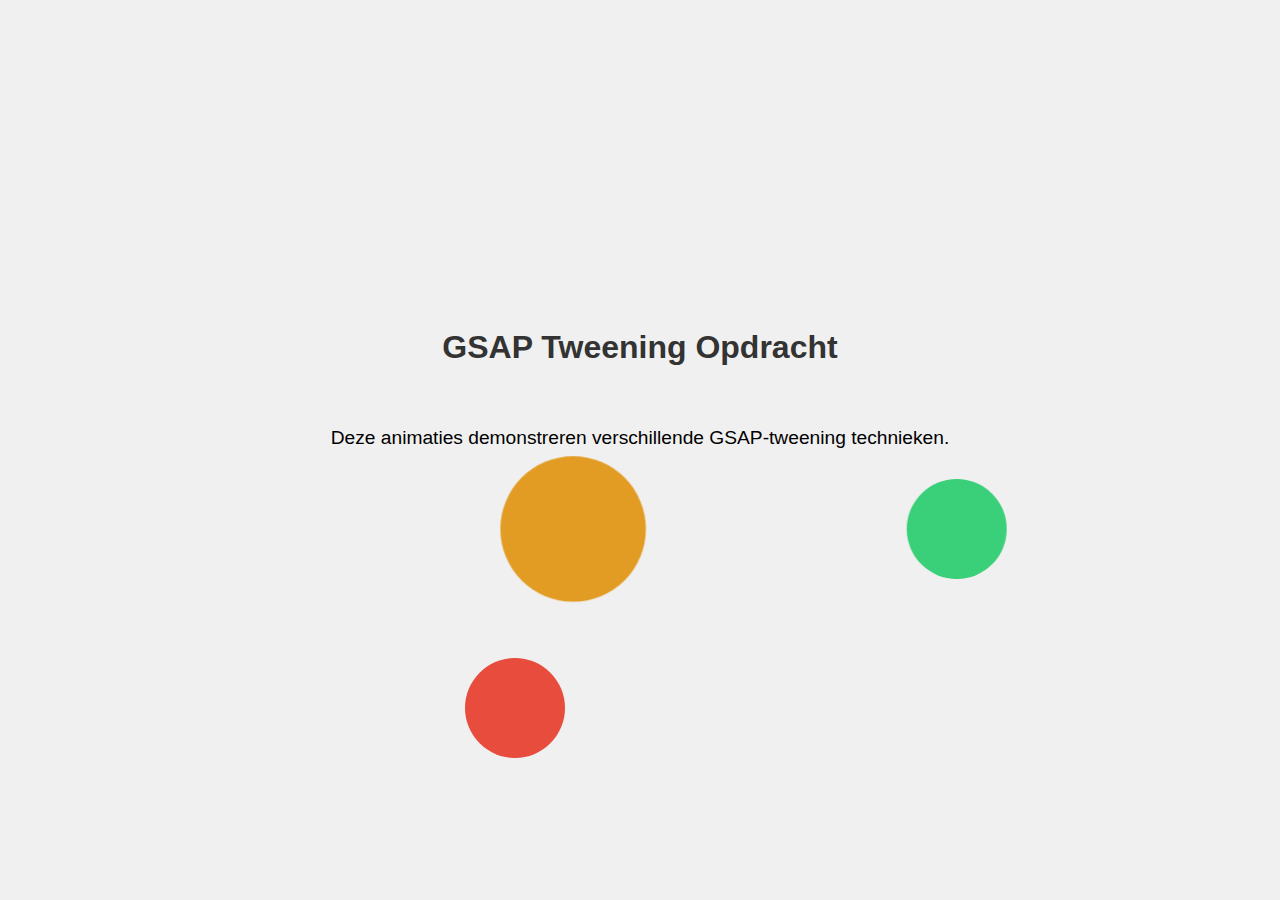
<file: opdracht2/index.html>
<!DOCTYPE html>
<html lang="nl">
<head>
    <meta charset="UTF-8">
    <meta name="viewport" content="width=device-width, initial-scale=1.0">
    <title>opdracht 2</title>
    <link rel="stylesheet" href="style.css">
</head>
<body>
    <header>
        <h1>GSAP Tweening Opdracht</h1>
    </header>
    <section>
        <p>Deze animaties demonstreren verschillende GSAP-tweening technieken.</p>
        <div class="element" id="element1"></div>
        <div class="element" id="element2"></div>
        <div class="element" id="element3"></div>
    </section>
    <script src="https://cdn.jsdelivr.net/npm/gsap@3.12.5/dist/gsap.min.js"></script>
    <script src="script.js"></script>
</body>
</html>
</file>
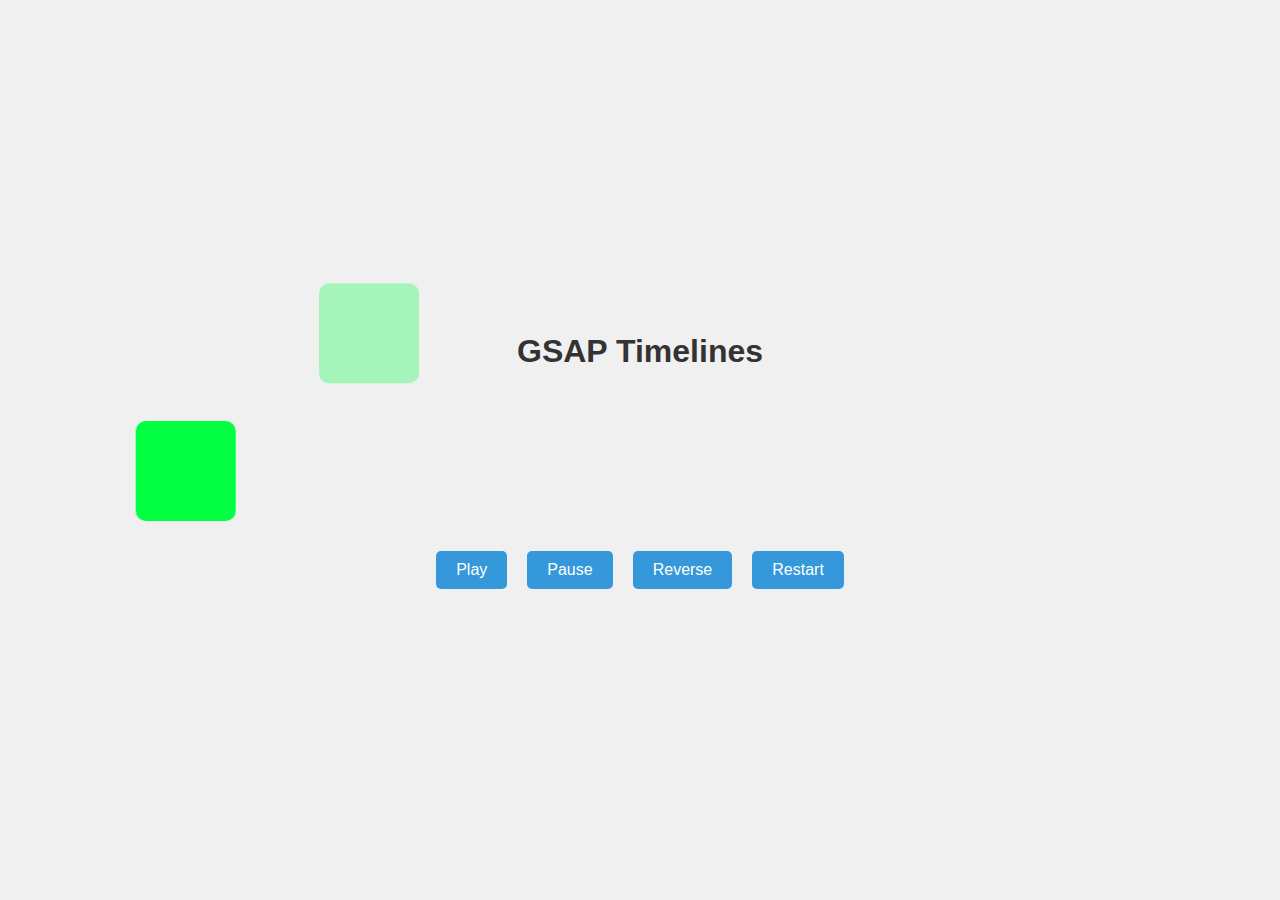
<file: opdracht3/index.html>
<!DOCTYPE html>
<html lang="nl">
<head>
    <meta charset="UTF-8">
    <meta name="viewport" content="width=device-width, initial-scale=1.0">
    <title>Opdracht 3</title>
    <link rel="stylesheet" href="style.css">
</head>
<body>
    <header>
        <h1>GSAP Timelines</h1>
    </header>

    <section id="animation-area">
        <div class="box" id="box1"></div>
        <div class="box" id="box2"></div>
        <div class="box" id="box3"></div>
        <div class="box" id="box4"></div>
        <div class="box" id="box5"></div>
        <div class="box" id="box6"></div>
    </section>

    <div id="controls">
        <button id="playBtn">Play</button>
        <button id="pauseBtn">Pause</button>
        <button id="reverseBtn">Reverse</button>
        <button id="restartBtn">Restart</button>
    </div>

    <script src="https://cdn.jsdelivr.net/npm/gsap@3.12.5/dist/gsap.min.js"></script>
    <script src="script.js"></script>
</body>
</html>
</file>
<file: opdracht2/style.css>
body {
    font-family: Arial, sans-serif;
    background-color: #f0f0f0;
    display: flex;
    flex-direction: column;
    align-items: center;
    justify-content: center;
    height: 100vh;
    margin: 0;
}


header {
    text-align: center;
    margin-bottom: 20px;
}

h1 {
    font-size: 2em;
    color: #333;
}


p {
    font-size: 1.2em;
    margin-bottom: 20px;
}


.element {
    width: 100px;
    height: 100px;
    background-color: #3498db;
    margin: 10px;
    display: inline-block;
    border-radius: 50%;
}


#element1 {
    background-color: #3498db;
}

#element2 {
    background-color: #e74c3c;
    position: relative;
    top: 200px;
}

#element3 {
    background-color: #2ecc71;
    position: relative;
    left: 300px;
}
</file>
<file: opdracht3/style.css>
body {
    font-family: Arial, sans-serif;
    display: flex;
    flex-direction: column;
    align-items: center;
    justify-content: center;
    height: 100vh;
    margin: 0;
    background-color: #f0f0f0;
}

header {
    text-align: center;
    margin-bottom: 20px;
}

h1 {
    font-size: 2em;
    color: #333;
}

#animation-area {
    display: flex;
    justify-content: space-between;
    width: 80%;
    margin-bottom: 20px;
}

.box {
    width: 100px;
    height: 100px;
    background-color: #00ff40;
    margin: 10px;
    border-radius: 10px;
    opacity: 1; 
}

#controls {
    display: flex;
    justify-content: center;
}

button {
    margin: 0 10px;
    padding: 10px 20px;
    border: none;
    background-color: #3498db;
    color: white;
    font-size: 1em;
    cursor: pointer;
    border-radius: 5px;
}

button:hover {
    background-color: #2980b9;
}
</file>
